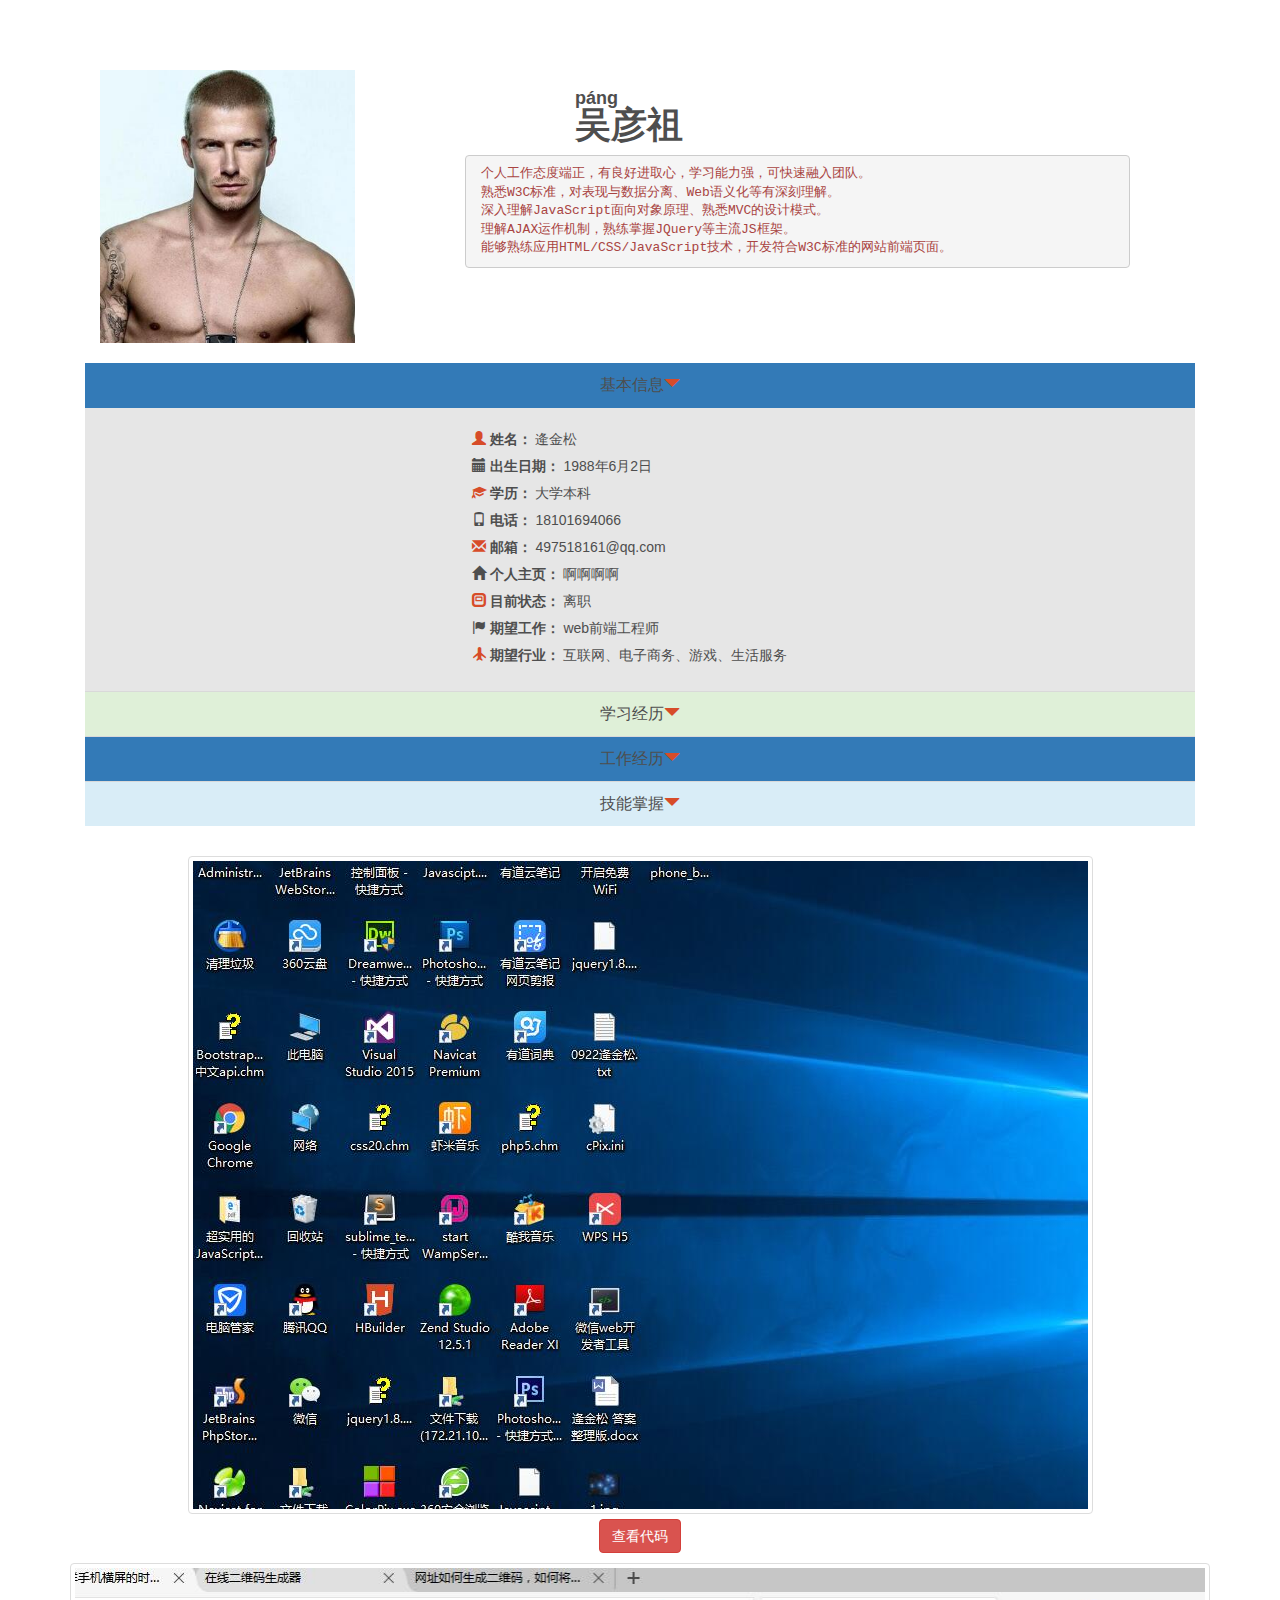
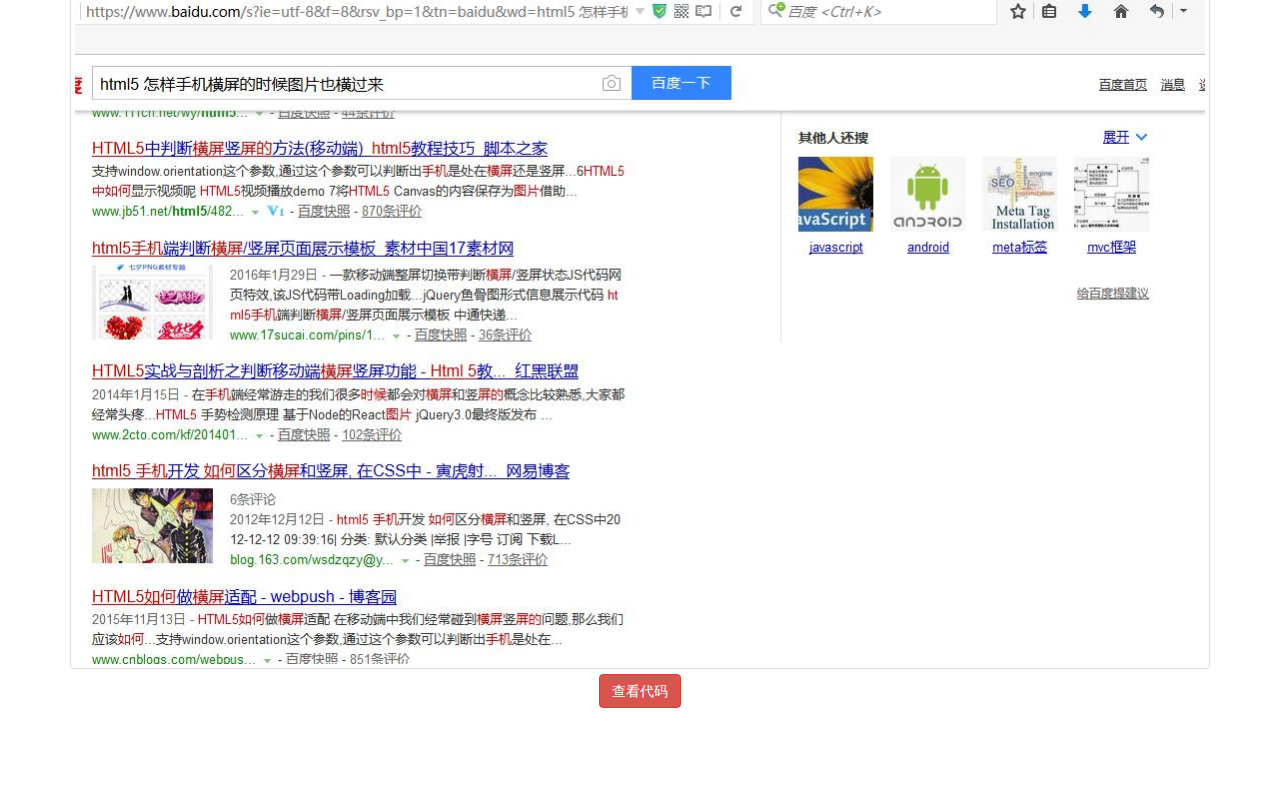
<file: index.html>
<!DOCTYPE html>
<html>
	<head>
		<meta charset="UTF-8">
		<meta name="viewport" content="width=device-width, initial-scale=1, maximum-scale=1, user-scalable=no">
		<meta http-equiv="X-UA-Compatible" content="IE=edge">
		<!--[if lt IE 9]>
        	<script src="js/html5shiv.js"></script>
        	<script src="js/respond.min.js"></script>
        <![endif]-->
        <link rel="stylesheet" type="text/css" href="css/bootstrap.css"/>
        <link rel="stylesheet" type="text/css" href="css/main.css"/>
        <link rel="stylesheet" type="text/css" href="css/landscape_Index.css" media="(orientation:landscape)"/>
        <link rel="stylesheet" type="text/css" href="css/portrait_Index.css" media="(orientation:portrait)"/>
		<title></title>
	</head>
	<body>
		<section class="container" >
			<section class="container">
				<img class="col-xs-12 col-sm-3 col-md-3 col-lg-3 img-responsive img-rounded" src="img/touxiang1.jpg" />
			<article>
				<h1 class="col-xs-12 col-sm-3 col-sm-offset-2"><ruby style="color: #4e4e4e;">吴彦祖<rt style="text-align: left;">páng</rt></ruby></h1>
				<pre class="col-xs-12 col-sm-7 col-sm-offset-1 text-danger">
个人工作态度端正，有良好进取心，学习能力强，可快速融入团队。
熟悉W3C标准，对表现与数据分离、Web语义化等有深刻理解。
深入理解JavaScript面向对象原理、熟悉MVC的设计模式。 
理解AJAX运作机制，熟练掌握JQuery等主流JS框架。 
能够熟练应用HTML/CSS/JavaScript技术，开发符合W3C标准的网站前端页面。</pre>
			</article>	
		</section>
		<!--介绍面板 -->
		<h1></h1>
			<div class="col-sm-12 wow fadeInDown">
                    <div class="accordion">
                        <div class="panel-group" id="accordion1">
                          	<div class="panel panel-primary"><!--基本信息-->
	                            <div class="panel-heading">
	                              <h3 class="panel-title accordion-toggle text-center" data-toggle="collapse" data-parent="#accordion1" href="#collapseOne1">
	                                <a>
	                                  	基本信息<span style="color: #D74C29;" class="glyphicon glyphicon-triangle-bottom"></span>
	                                </a>
	                              </h3>
	                            </div>
								<div id="collapseOne1" class="panel-collapse collapse in">
                              		<div class="panel-body">
                                  		<div class="media accordion-inner">
	                                        <div class="media-body">
	                                             <div class="resume row">
	                                                <ul style="list-style: none;" class="col-xs-12 col-sm-5 col-sm-offset-4">
	                                                    <li>
	                                                        <i style="color: #D74C29;" class="glyphicon glyphicon-user"></i>
	                                                        <label>姓名：</label>
	                                                        <span>逄金松</span>
	                                                    </li>
	                                                    <li>
	                                                        <i class="glyphicon glyphicon-calendar"></i>
	                                                        <label>出生日期：</label>
	                                                        <span>1988年6月2日</span>
	                                                    </li>
	                                                    <li>
	                                                        <i style="color: #D74C29;" class="glyphicon glyphicon-education"></i>
	                                                        <label>学历：</label>
	                                                        <span>大学本科</span>
	                                                    </li>
	                                                    <li>
	                                                        <i class="glyphicon glyphicon-phone"></i>
	                                                        <label>电话：</label>
	                                                        <span>18101694066</span>
	                                                    </li>
	                                                    <li>
	                                                        <i style="color: #D74C29;" class="glyphicon glyphicon-envelope"></i>
	                                                        <label>邮箱：</label>
	                                                        <span>497518161@qq.com</span>
	                                                    </li>
	                                                    <li>
	                                                        <i class="glyphicon glyphicon-home"></i>
	                                                        <label>个人主页：</label>
	                                                        <span>啊啊啊啊</span>
	                                                    </li>
	                                                    <li>
	                                                        <i style="color: #D74C29;" class="glyphicon glyphicon-modal-window"></i>
	                                                        <label>目前状态：</label>
	                                                        <span>离职</span>
	                                                    </li>
	                                                    <li>
	                                                        <i class="glyphicon glyphicon-flag"></i>
	                                                        <label>期望工作：</label>
	                                                        <span>web前端工程师</span>
	                                                    </li>
	                                                    <li>
	                                                        <i style="color: #D74C29;" class="glyphicon glyphicon-plane"></i>
	                                                        <label>期望行业：</label>
	                                                        <span>互联网、电子商务、游戏、生活服务</span>
	                                                    </li>
	                                                </ul>
	                                            </div>
	                                        </div>
                                  </div>
                              </div>
                            </div>
                    </div>

                          <div class="panel panel-success"><!--学习经历-->
                            <div class="panel-heading">
                              <h3 class="panel-title accordion-toggle text-center" data-toggle="collapse" data-parent="#accordion1" href="#collapseTwo1">
                                <a>
                                  	学习经历<span style="color: #D74C29;" class="glyphicon glyphicon-triangle-bottom"></span>
                                </a>
                              </h3>
                            </div>
                            <div id="collapseTwo1" class="panel-collapse collapse">
                              <div class="panel-body">
                              	<div class="exp row">
									<div class="exp-content col-xs-12 col-sm-4 col-sm-offset-1">
										<div class="exp-top">
											<strong>长春工业大学</strong>
											<i style="color: #D74C29;" class="glyphicon glyphicon-calendar"></i>
											<label>2007.9-2009.7</label>
										</div>
										<div class="exp-mid">
											<b class="glyphicon glyphicon-education"></b>
											<span>信息安全技术(全日制大专)</span>
											<ul>
												<li>（1）网站建设与网页制作</li>
												<li>（2）路由器交换机操作</li>
												<li>（3）网络通信服务协议</li>
												<li>（4）网络工程搭建与管理</li>
								
											</ul>
										</div>
									</div>
									<div class="exp-content col-sm-4 col-sm-offset-3">
										<div class="exp-top">
											<strong>长春工业大学</strong>
											<i style="color: #D74C29;" class="glyphicon glyphicon-calendar"></i>
											<label>2008.9-2010.10</label>
										</div>
										<div class="exp-mid">
											<b class="glyphicon glyphicon-education"></b>
											<span>工商企业管理(自考本科)</span>
											<ul>
												<li>（1）中小企业管理</li>
												<li>（2）人力资源管理</li>
												<li>（3）经济管理</li>
											</ul>
										</div>
									</div>

								</div>
                              </div>
                            </div>
                          </div>
                          
                          
						<div class="panel panel-primary"><!--工作经历-->
                            <div class="panel-heading ">
                              <h3 class="panel-title accordion-toggle text-center" data-toggle="collapse" data-parent="#accordion1" href="#collapseThree1">
                                <a>
                                  	工作经历<span style="color: #D74C29;" class="glyphicon glyphicon-triangle-bottom"></span>
                                </a>
                              </h3>
                            </div>
                            <div id="collapseThree1" class="panel-collapse collapse">
                              	<div class="panel-body row">
                                       		<div class="col-xs-12 col-sm-4">
                                                <div class="exp-top">
                                                    <strong>web前端工程师</strong>
                                                    <i style="color: #D74C29;" class="glyphicon glyphicon-calendar"></i>
                                                    <label>2014.5-2016.5</label>
                                                </div>
                                                <div class="exp-mid">
                                                    <b class="glyphicon glyphicon-map-marker"></b>
                                                    <span>上海乾生乾金融信息服务有限公司</span>
                                                    <p>工作职责：</p>
                                                    <ul>
                                                        <li>（1）协助web产品的开发</li>
                                                        <li>（2）负责研发需求的调研与收集</li>
                                                        <li>（3）负责公司与的OEM合作与独立开发研发任务的研讨</li>
                                                        <li>（4）负责公司开发过程监控与跟踪（硬件与软件）</li>
                                                        <li>（5）负责公司各部门各人员的开发协调</li>
                                                        <li>（6）负责对项目组成员及其它部门相关人员进行产品功能培训</li>

                                                    </ul>
                                                </div>
                                            </div>
                                            <div class="col-xs-12 col-sm-4">
                                                <div class="exp-top">
                                                    <strong>销售代表</strong>
                                                    <i style="color: #D74C29;"  class="glyphicon glyphicon-calendar"></i>
                                                    <label>2011.11-2014.1</label>
                                                </div>
                                                <div class="exp-mid">
                                                    <b class="glyphicon glyphicon-map-marker"></b>
                                                    <span>上海宝景星诚汽车服务有限公司</span>
                                                    <p >工作职责：</p>
                                                    <ul>
                                                        <li>（1）宝马汽车销售<br>
                                                           	售前方案编写；客户系统演示、讲解；客户技术问题答复交流等
                                                        </li>
                                                        <li>（2）精品装潢及增值产品销售
                                                        </li>
                                                    </ul>
                                                </div>
                                            </div>
                                            <div class="col-xs-12 col-sm-4">
                                                <div class="exp-top">
                                                    <strong>网站开发员</strong>
                                                    <i style="color: #D74C29;"  class="glyphicon glyphicon-calendar"></i>
                                                    <label>2010.11-2011.10</label>
                                                </div>
                                                <div class="exp-mid">
                                                    <b class="glyphicon glyphicon-map-marker"></b>
                                                    <span>长春金阳高科技有限公司</span>
                                                    <p >工作职责：</p>
                                                    <ul>
                                                        <li>网页开发<br>
                                                           	客户项目的静态页面及简单js脚本的开发
                                                        </li>
                                                    </ul>
                                                </div>
                                            </div>
                            		</div>
                        		</div>
                         </div>
                        <div class="panel panel-info"><!--技能掌握-->
                            <div class="panel-heading">
                              <h3 class="panel-title accordion-toggle text-center" data-toggle="collapse" data-parent="#accordion1" href="#collapseFour1">
                                <a>
                                  	技能掌握<span style="color: #D74C29;" class="glyphicon glyphicon-triangle-bottom"></span>
                                </a>
                              </h3>
                            </div>
                            <div id="collapseFour1" class="panel-collapse collapse">
                              <div class="panel-body">
									<div class="row">
										<div class="col-sm-12 ">
											<h2>我的技能掌握情况</h2>
										</div>
						                <div class="col-sm-6 wow fadeInDown">
						                		<div class="progress-wrap">
						                            <h3>HTML</h3>
						                            <div class="progress" style="background-color: white;">
						                              <div class="progress-bar color2" role="progressbar" aria-valuenow="20" aria-valuemin="0" aria-valuemax="100" style="width: 95%">
						                               <span class="bar-width">95%</span>
						                              </div>
						                            </div>
						                        </div>
						
						                        <div class="progress-wrap">
						                            <h3>CSS</h3>
						                            <div class="progress" style="background-color: white;">
						                              <div class="progress-bar color3" role="progressbar" aria-valuenow="60" aria-valuemin="0" aria-valuemax="100" style="width: 90%">
						                                <span class="bar-width">90%</span>
						                              </div>
						                            </div>
						                        </div>
						
						                        <div class="progress-wrap">
						                            <h3>JavaScript</h3>
						                            <div class="progress" style="background-color: white;">
						                              <div class="progress-bar color4" role="progressbar" aria-valuenow="80" aria-valuemin="0" aria-valuemax="100" style="width: 80%">
						                                <span class="bar-width">80%</span>
						                              </div>
						                            </div>
						                        </div>
						                        
						                        <div class="progress-wrap">
						                            <h3>Jquery</h3>
						                            <div class="progress" style="background-color: white;">
						                              <div class="progress-bar color1" role="progressbar" aria-valuenow="80" aria-valuemin="0" aria-valuemax="100" style="width: 80%">

						                                <span class="bar-width">80%</span>
						                              </div>
						                            </div>
						                        </div>
						                        
						                        <div class="progress-wrap">
						                            <h3>Git</h3>
						                            <div class="progress" style="background-color: white;">
						                              <div class="progress-bar color3" role="progressbar" aria-valuenow="80" aria-valuemin="0" aria-valuemax="100" style="width: 60%">
						                                <span class="bar-width">60%</span>
						                              </div>
						                            </div>
						                        </div>
						                	</div><!--/.col-sm-6-->
						                <div class="col-sm-6 wow fadeInDown">
						                    <div class="skill">
						                        <div class="progress-wrap" >
						                            <h3>BootStrap</h3>
						                            <div class="progress" style="background-color: white;">
						                              <div class="progress-bar  color1" role="progressbar" aria-valuenow="90" aria-valuemin="0" aria-valuemax="100" style="width: 90%" >
						                                <span class="bar-width">90%</span>
						                              </div>
						
						                            </div>
						                        </div>
						
						                        <div class="progress-wrap">
						                            <h3>PHP</h3>
						                            <div class="progress" style="background-color: white;">
						                              <div class="progress-bar color2" role="progressbar" aria-valuenow="20" aria-valuemin="0" aria-valuemax="100" style="width: 60%">
						                               <span class="bar-width">60%</span>
						                              </div>
						                            </div>
						                        </div>
						
						                        <div class="progress-wrap">
						                            <h3>Mysql</h3>
						                            <div class="progress" style="background-color: white;">
						                              <div class="progress-bar color3" role="progressbar" aria-valuenow="60" aria-valuemin="0" aria-valuemax="100" style="width: 70%">
						                                <span class="bar-width">70%</span>
						                              </div>
						                            </div>
						                        </div>
						
						                        <div class="progress-wrap">
						                            <h3>AngularJs</h3>
						                            <div class="progress" style="background-color: white;">
						                              <div class="progress-bar color4" role="progressbar" aria-valuenow="80" aria-valuemin="0" aria-valuemax="100" style="width: 60%">
						                                <span class="bar-width">60%</span>
						                              </div>
						                            </div>
						                        </div>
						                        <div class="progress-wrap" >
						                            <h3>NodeJs</h3>
						                            <div class="progress" style="background-color: white;">
						                              <div class="progress-bar color2" role="progressbar" aria-valuenow="60" aria-valuemin="0" aria-valuemax="100" style="width: 60%">
						                                <span class="bar-width" >60%</span>
						                              </div>
						                            </div>
						                        </div>
						                    </div>
						
						                </div><!--/.col-sm-6-->
						            </div>                              
                              	</div>
                            </div>
                          </div>
                    </div>
                </div>
			<!--<nav>
				<form action="" method="post" class="row" >					
					<a href="info.html" class="col-xs-12"><input type="button" value="个人信息" class="btn form-control"/></a>
					<a href="" class="col-xs-12"><input type="button" value="工作经历" class="btn form-control"/></a>
					<a href="" class="col-xs-12"><input type="button" value="项目介绍" class="btn form-control"/></a>
					<a href="" class="col-xs-12"><input type="button" value="个人介绍" class="btn form-control"/></a>
					<a href="" class="col-xs-6"><input type="button" value="个人信息" class="btn form-control"/></a>
					<a href="" class="col-xs-6"><input type="button" value="个人信息" class="btn form-control"/></a>
					<a href="" class="col-xs-12"><h3>Demo展示</h3></a>
				</form>
			</nav>-->
			<figure class="row">
				<a href="" class="col-xs-12"><img src="img/2.jpg" class="img-responsive center-block img-thumbnail"/></a>
				<p class="col-xs-12 text-center" ><input type="button" value="查看代码" class="btn btn-danger"/></p>
				<a href=""><img src="img/3.jpg" class="img-responsive center-block img-thumbnail"/></a>
				<p class="col-xs-12 text-center" ><input type="button" value="查看代码" class="btn btn-danger"/></p>
			</figure>
			
		</section>
		
		<script type="text/javascript" src="js/jquery-1.12.4.min.js"></script>
		<script type="text/javascript" src="js/bootstrap.min.js"></script>
	</body>
</html>
</file>
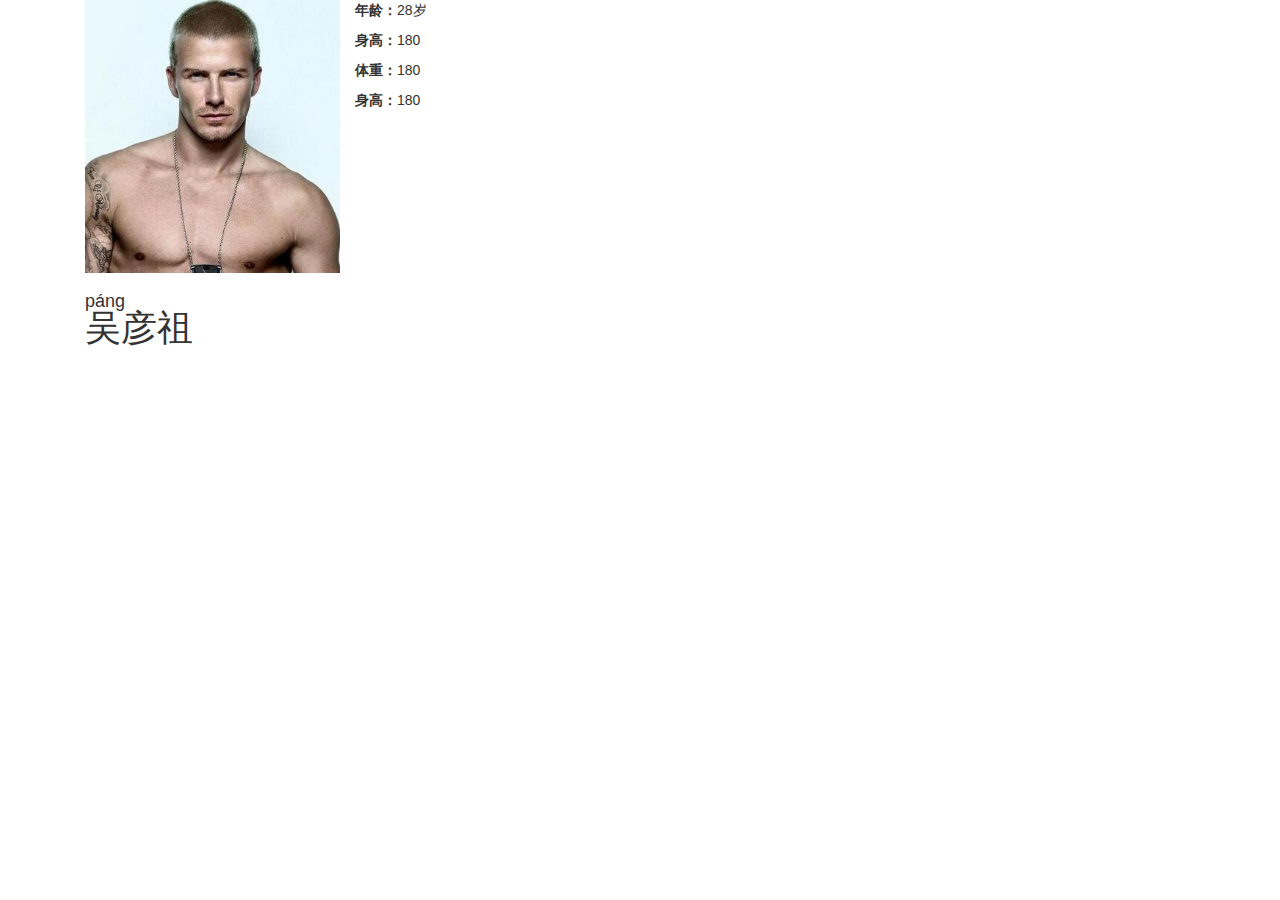
<file: info.html>
<!DOCTYPE html>
<html>
	<head>
		<meta charset="UTF-8">
		<meta name="viewport" content="width=device-width, initial-scale=1, maximum-scale=1, user-scalable=no">
		<meta http-equiv="X-UA-Compatible" content="IE=edge">
		<!--[if lt IE 9]>
        	<script src="js/html5shiv.js"></script>
        	<script src="js/respond.min.js"></script>
        <![endif]-->
        <link rel="stylesheet" type="text/css" href="css/bootstrap.css"/>
        <link rel="stylesheet" type="text/css" href="css/landscape_Info.css" media="(orientation:landscape)"/>
        <link rel="stylesheet" type="text/css" href="css/portrait_Info.css" media="(orientation:portrait)"/>
		<title></title>
	</head>
	<body>
		<section class="container">
				<img class="col-xs-12 col-sm-3 col-md-3 col-lg-3 img-responsive img-rounded" src="img/touxiang1.jpg" />
			<article>
				<h1 class="col-xs-12"><ruby>吴彦祖<rt style="text-align: left;">páng</rt></ruby></h1>
				<p><strong>年龄：</strong>28岁</p>
				<p><strong>身高：</strong>180</p>
				<p><strong>体重：</strong>180</p>
				<p><strong>身高：</strong>180</p>
			</article>	
		</section>
		
		<script type="text/javascript" src="js/jquery-1.12.4.min.js"></script>
		<script type="text/javascript" src="js/bootstrap.min.js"></script>
	</body>
</html>
</file>
<file: css/main.css>
/*************************
*******Typography******
**************************/

body {
  background: #fff;
  font-family: 'Open Sans', sans-serif;
  color:#4e4e4e;
  line-height: 22px;
}

h1,
h2,
h3,
h4,
h5,
h6 {
  font-weight: 600; 
  font-family: 'Open Sans', sans-serif;
  color:#4e4e4e;
}

h1{
  font-size: 36px;
  color:#fff;
}

h2{
  font-size: 20px;
}

h3{
  font-size: 16px;
  color: #787878;
  font-weight: 400;
  line-height: 24px;
}

h4{
  font-size: 16px;
}

a {
  color: #c52d2f;
  -webkit-transition: color 300ms, background-color 300ms;
  -moz-transition: color 300ms, background-color 300ms;
  -o-transition:  color 300ms, background-color 300ms;
  transition:  color 300ms, background-color 300ms;
}

a:hover, a:focus {
  color: #d43133;
}

hr {
  border-top: 1px solid #e5e5e5;
  border-bottom: 1px solid #fff;
}


.btn-primary {
  padding: 8px 20px;
  background: #c52d2f;
  color: #fff;
  border-radius: 4px;
  border:none;
  margin-top: 10px;
}


.btn-primary:hover, 
.btn-primary:focus{
  background: #c52d2f;
  outline: none;
  box-shadow: none;
} 

.btn-transparent {
  border: 3px solid #fff;
  background: transparent;
  color: #fff;
}

.btn-transparent:hover {
  border-color: rgba(255, 255, 255, 0.5);
}

a:hover,
a:focus {
  color: #111;
  text-decoration: none;
  outline: none;
}

.dropdown-menu {
  margin-top: -1px;
  min-width: 180px;
}

.center h2{
  font-size: 36px;
  margin-top: 0;
  margin-bottom: 20px;
}

.media>.pull-left{
  margin-right: 20px;
}

.media>.pull-right{
  margin-left: 20px;
}

body > section {
  padding: 70px 0;
}

.center {
  text-align: center;
  padding-bottom: 55px;
}

.scaleIn {
  -webkit-animation-name: scaleIn;
  animation-name: scaleIn;
}

.lead{
  font-size: 16px;
  line-height: 24px;
  font-weight: 400;
}

.transparent-bg {
  background-color: transparent !important;
  margin-bottom: 0;
}

@-webkit-keyframes scaleIn {
  0% {
    opacity: 0;
    -webkit-transform: scale(0);
    transform: scale(0);
  }

  100% {
    opacity: 1;
    -webkit-transform: scale(1);
    transform: scale(1);
  }
}

@keyframes scaleIn {
  0% {
    opacity: 0;
    -webkit-transform: scale(0);
    -ms-transform: scale(0);
    transform: scale(0);
  }

  100% {
    opacity: 1;
    -webkit-transform: scale(1);
    -ms-transform: scale(1);
    transform: scale(1);
  }
}


/*************************
*******Header******
**************************/

#header .search{
  display: inline-block;
}

.navbar>.container .navbar-brand{
  margin-left: 0;
}

.top-bar {
  padding: 10px 0;
  background: #191919;
  border-bottom: 1px solid #222;
  line-height: 28px;
}

.top-number{
  color: #fff;
}

.top-number p{
  margin: 0
}

.social{
  text-align: right;
}

.social-share{
 display: inline-block;
 list-style: none;
 padding: 0;
 margin: 0;
}

ul.social-share li {
  display: inline-block;
}

ul.social-share li a {
  display: inline-block;
  color: #fff;
  background: #404040;
  width: 25px;
  height: 25px;
  line-height: 25px;
  text-align: center;
  border-radius: 2px;
}

ul.social-share li a:hover {
  background: #c52d2f;
  color: #fff;
}

.search i {
  color: #fff;
}

input.search-form{
  background: transparent;
  border: 0 none;
  width: 60px;
  padding: 0 10px;
  color: #FFF;
  -webkit-transition: all 400ms;
  -moz-transition: all 400ms;
  -ms-transition: all 400ms;
  -o-transition: all 400ms;
  transition: all 400ms;
}

input.search-form::-webkit-input-placeholder{
  color: transparent;
}

input.search-form:hover::-webkit-input-placeholder {
  color: #fff;
}

input.search-form:hover {
  width: 180px;
}

.navbar-brand {
  padding: 0;
  margin:0;
}

.navbar {
  border-radius: 0;
  margin-bottom: 0;
  background: #151515;
  padding: 15px 0;
  padding-bottom: 0;
}

 .navbar-nav{
  margin-top: 12px;
 }

.navbar-nav>li{
  margin-left: 35px;
  padding-bottom: 28px;
}

.navbar-inverse .navbar-nav > li > a {
  padding: 5px 12px;
  margin: 0;
  border-radius: 3px;
  color: #fff;
  line-height: 24px;
  display: inline-block;
}

.navbar-inverse .navbar-nav > li > a:hover{
	background-color: #c52d2f;
  color: #fff;
}

.navbar-inverse {
  border: none;
}

.navbar-inverse .navbar-brand {
  font-size: 36px;
  line-height: 50px;
  color: #fff;
}

.navbar-inverse .navbar-nav > .active > a,
.navbar-inverse .navbar-nav > .active > a:hover,
.navbar-inverse .navbar-nav > .active > a:focus,
.navbar-inverse .navbar-nav > .open > a,
.navbar-inverse .navbar-nav > .open > a:hover,
.navbar-inverse .navbar-nav > .open > a:focus {
  background-color: #c52d2f;
  color: #fff;
}

.navbar-inverse .navbar-nav .dropdown-menu {
  background-color: rgba(0,0,0,.85);
  -webkit-box-shadow: 0 3px 8px rgba(0, 0, 0, 0.125);
  -moz-box-shadow: 0 3px 8px rgba(0, 0, 0, 0.125);
  box-shadow: 0 3px 8px rgba(0, 0, 0, 0.125);
  border: 0;
  padding: 0;
  margin-top: 0;
  border-top: 0;
  border-radius: 0;
  left: 0;
}

.navbar-inverse .navbar-nav .dropdown-menu:before{
  position: absolute;
  top:0;
}

.navbar-inverse .navbar-nav .dropdown-menu > li > a {
  padding: 8px 15px;
  color: #fff;
}

.navbar-inverse .navbar-nav .dropdown-menu > li:hover > a,
.navbar-inverse .navbar-nav .dropdown-menu > li:focus > a,
.navbar-inverse .navbar-nav .dropdown-menu > li.active > a {
  background-color: #c52d2f;
  color: #fff;
}

.navbar-inverse .navbar-nav .dropdown-menu > li:last-child > a {
  border-radius: 0 0 3px 3px;
}

.navbar-inverse .navbar-nav .dropdown-menu > li.divider {
  background-color: transparent;
}

.navbar-inverse .navbar-collapse,
.navbar-inverse .navbar-form {
  border-top: 0;
  padding-bottom: 0;
}


/*************************
*******Home Page******
**************************/


#main-slider {
  position: relative;
}

.no-margin {
  margin: 0;
  padding: 0;
}

#main-slider .carousel .carousel-content {
  margin-top: 150px;
}

#main-slider .carousel .slide-margin{
  margin-top: 140px;
}

#main-slider .carousel h2 {
  color: #fff;
}

#main-slider .carousel .btn-slide {
  padding: 8px 20px;
  background: #c52d2f;
  color: #fff;
  border-radius: 4px;
  margin-top: 25px;
  display: inline-block;
}

#main-slider .carousel .slider-img{
  text-align: right;
  position: absolute;
}


#main-slider .carousel .item {
  background-position: 50%;
  background-repeat: no-repeat;
  background-size: cover;
  left: 0 !important;
  opacity: 0;
  top: 0;
  position: absolute;
  width: 100%;
  display: block !important;
  height: 730px;
  -webkit-transition: opacity ease-in-out 500ms;
  -moz-transition: opacity ease-in-out 500ms;
  -o-transition: opacity ease-in-out 500ms;
  transition: opacity ease-in-out 500ms;
}

#main-slider .carousel .item:first-child {
  top: auto;
  position: relative;
}

#main-slider .carousel .item.active {
  opacity: 1;
  -webkit-transition: opacity ease-in-out 500ms;
  -moz-transition: opacity ease-in-out 500ms;
  -o-transition: opacity ease-in-out 500ms;
  transition: opacity ease-in-out 500ms;
  z-index: 1;
}

#main-slider .prev,
#main-slider .next {
  position: absolute;
  top: 50%;
  background-color: #c52d2f;
  color: #fff;
  display: inline-block;
  margin-top: -25px;
  height: 40px;
  line-height: 40px;
  width: 40px;
  line-height: 40px;
  text-align: center;
  border-radius: 4px;
  z-index: 5;
}

#main-slider .prev:hover,
#main-slider .next:hover {
  background-color: #000;
}

#main-slider .prev {
  left: 10px;
}

#main-slider .next {
  right: 10px;
}

#main-slider .carousel-indicators li {
  width: 20px;
  height: 20px;
  background-color: #fff;
  margin: 0 15px 0 0;
  position: relative;
}

#main-slider .carousel-indicators li:after {
  position: absolute;
  content: "";
  width: 24px;
  height: 24px;
  border-radius: 100%;
  background: rgba(0, 0, 0, 0);
  border: 1px solid #FFF;
  left: -3px;
  top: -3px;
}

#main-slider .carousel-indicators .active{
  width: 20px;
  height: 20px;
  background-color: #c52d2f;
   margin: 0 15px 0 0;
   border: 1px solid #c52d2f;
   position: relative;
}

#main-slider .carousel-indicators .active:after {
  position: absolute;
  content: "";
  width: 24px;
  height: 24px;
  border-radius: 100%;
  background: #c52d2f;
  border: 1px solid #c52d2f;
  left: -3px;
  top: -3px;
}

#main-slider .active .animation.animated-item-1 {
  -webkit-animation: fadeInUp 300ms linear 300ms both;
  -moz-animation: fadeInUp 300ms linear 300ms both;
  -o-animation: fadeInUp 300ms linear 300ms both;
  -ms-animation: fadeInUp 300ms linear 300ms both;
  animation: fadeInUp 300ms linear 300ms both;
}

#main-slider .active .animation.animated-item-2 {
  -webkit-animation: fadeInUp 300ms linear 600ms both;
  -moz-animation: fadeInUp 300ms linear 600ms both;
  -o-animation: fadeInUp 300ms linear 600ms both;
  -ms-animation: fadeInUp 300ms linear 600ms both;
  animation: fadeInUp 300ms linear 600ms both;
}

#main-slider .active .animation.animated-item-3 {
  -webkit-animation: fadeInUp 300ms linear 900ms both;
  -moz-animation: fadeInUp 300ms linear 900ms both;
  -o-animation: fadeInUp 300ms linear 900ms both;
  -ms-animation: fadeInUp 300ms linear 900ms both;
  animation: fadeInUp 300ms linear 900ms both;
}

#main-slider .active .animation.animated-item-4 {
  -webkit-animation: fadeInUp 300ms linear 1200ms both;
  -moz-animation: fadeInUp 300ms linear 1200ms both;
  -o-animation: fadeInUp 300ms linear 1200ms both;
  -ms-animation: fadeInUp 300ms linear 1200ms both;
  animation: fadeInUp 300ms linear 1200ms both;
}

#feature {
  background: #f2f2f2;
  padding-bottom: 40px;
}

.features{
  padding: 0;
}

.feature-wrap {
  margin-bottom: 35px;
  overflow: hidden;
}

.feature-wrap h2{
  margin-top: 10px;
}

.feature-wrap .pull-left {
  margin-right: 25px;
}

.feature-wrap i{
  font-size: 48px;
  height: 110px;
  width: 110px;
  margin: 3px;
  border-radius: 100%;
  line-height: 110px;
  text-align:center;
  background: #ffffff;
  color: #c52d2f;
  border: 3px solid #ffffff;
  box-shadow: inset 0 0 0 5px #f2f2f2;
  -webkit-box-shadow: inset 0 0 0 5px #f2f2f2;
  -webkit-transition: 500ms;
  -moz-transition: 500ms;
  -o-transition: 500ms;
  transition: 500ms;
  float: left;
  margin-right: 25px;
}

.feature-wrap i:hover {
  background: #c52d2f;
  color: #fff;
  box-shadow: inset 0 0 0 5px #c52d2f;
  -webkit-box-shadow: inset 0 0 0 5px #c52d2f;
  border: 3px solid #c52d2f;
}

#recent-works .col-xs-12.col-sm-4.col-md-3{
  padding: 0;
}

#recent-works{
    padding-bottom: 70px;
}

.recent-work-wrap {
  position: relative;
}

.recent-work-wrap img{
  width: 100%;
}

.recent-work-wrap .recent-work-inner{
  top: 0;
  background: transparent;
  opacity: .8;
  width: 100%;
  border-radius: 0;
  margin-bottom: 0;
}

.recent-work-wrap .recent-work-inner h3{
  margin: 10px 0;
}

.recent-work-wrap .recent-work-inner h3 a{
  font-size: 24px;
  color: #fff;
}

.recent-work-wrap .overlay {
  position: absolute;
  top: 0;
  left: 0;
  width: 100%;
  height: 100%;
  opacity: 0;
  border-radius: 0;
  background: #c52d2f;
  color: #fff;
  vertical-align: middle;
  -webkit-transition: opacity 500ms;
  -moz-transition: opacity 500ms;
  -o-transition: opacity 500ms;
  transition: opacity 500ms;  
  padding: 30px;
}

.recent-work-wrap .overlay .preview {
  bottom: 0;
  display: inline-block;
  height: 35px;
  line-height: 35px;
  border-radius: 0;
  background: transparent;
  text-align: center;
  color: #fff;
}

.recent-work-wrap:hover .overlay {
  opacity: 1;
}

#services {
  background: #000 url(../images/services/bg_services.png);
  background-size: cover;
}

#services .lead,
#services h2{
  color: #fff;
}

.services-wrap {
  padding: 40px 30px;
  background: #fff;
  border-radius: 4px;
  margin: 0 0 40px;
}

.services-wrap h3 {
  font-size: 20px;
  margin: 10px 0;
}

.services-wrap .pull-left {
  margin-right: 20px;
}

#middle {
  background: #f2f2f2;
}

.skill h2{
  margin-bottom: 25px;
}

.progress-wrap{
  position: relative;
}

.progress .color1,
.progress .color1 .bar-width{
  background: #2d7da4;
}

.progress .color2,
.progress .color2 .bar-width{
  background: #6aa42f;
}

.progress .color3,
.progress .color3 .bar-width{
  background: #ffcc33;
}

.progress .color4,
.progress .color4 .bar-width{
  background: #db3615;
}

.progress, 
.progress-bar {
  height: 15px;
  line-height: 15px;
  background: #e6e6e6;
  -webkit-box-shadow: none;
  -moz-box-shadow: none;
  box-shadow: none;
  border-radius: 0;
  overflow: visible;
  text-align: right;
}

.progress{
  position: relative;
}

.progress .bar-width{
  position: absolute;
  width: 40px;
  height: 20px;
  line-height: 20px;
  text-align: center;
  font-size: 12px;
  font-weight: 700;
  top: -30px;
  border-radius: 2px;
  margin-left: -30px;
}

.progress span{
  position: relative;
}

.progress span:before{
  content: " ";
  position: absolute;
  width: auto;
  height: auto;
  border-width: 8px 5px;
  border-style: solid;
  bottom: -15px;
  right: 8px;
}

.progress .color1 span:before{
  border-color: #2d7da4 transparent transparent transparent;
}

.progress .color2 span:before{
  border-color: #6aa42f transparent transparent transparent;
}

.progress .color3 span:before{
  border-color: #ffcc33 transparent transparent transparent;
}

.progress .color4 span:before{
  border-color: #db3615 transparent transparent transparent;
}

.accordion h2{
  margin-bottom: 25px;
}

.panel-default{
  border-color: transparent;
}

.panel-default>.panel-heading,
.panel{
  background-color: #e6e6e6; 
  border:0 none;
  box-shadow:none;
}

.panel-default>.panel-heading+.panel-collapse .panel-body{
  background: #fff;
  color: #858586;
}

.panel-body{
  padding: 20px 20px 10px;
}

.panel-group .panel+.panel{
  margin-top: 0;
  border-top: 1px solid #d9d9d9;
}

.panel-group .panel{
  border-radius: 0;
}

.panel-heading{
  border-radius: 0;
}

.panel-title>a{
  color: #4e4e4e;
}

.accordion-inner img{
  border-radius: 4px;
}

.accordion-inner h4{
  margin-top: 0;
}

.panel-heading.active{
  background: #1f1f20;
}

.panel-heading.active .panel-title>a{
  color:#fff;
}

a.accordion-toggle  i{
  width: 45px;
  line-height: 44px;
  font-size: 20px;
  margin-top: -10px;
  text-align: center;
  margin-right: -15px;
  background: #c9c9c9;
}

.panel-heading.active a.accordion-toggle i{
  background: #c52d2f;
  color: #fff;
}

.panel-heading.active a.accordion-toggle.collapsed i{
  background: #c52d2f;
  color: #fff;
}

.nav-tabs>li{
  margin-bottom: 0px;
  border-bottom: 1px solid #e6e6e6;
}

.nav-tabs{
  border-bottom: transparent;
  border-right: 1px solid #e6e6e6;
}

.nav-tabs>li>a {
  background: #f5f5f5;
  color: #666;
  border-radius: 0;
  border: 0 none;
  line-height: 24px;
  margin-right:0;
  padding: 13px 15px;
}

.nav-tabs li:last-child{
  border-bottom: 0 none;
} 

.nav-stacked>li+li{
  margin-top: 0;
}

.nav-tabs>li>a:hover{
  background: #1f1f20;
  color:#fff;
}

.nav-tabs>li.active>a, 
.nav-tabs>li.active>a:hover, 
.nav-tabs>li.active>a:focus {
  border: 0;
  color:#fff;
  background: #1f1f20;
  position: relative;
}

.nav-tabs>li.active>a:after {
  position: absolute;
  content:  "";
  width: auto;
  height: auto;
  border-style:solid;
  border-color: transparent transparent transparent #1f1f20;
  border-width: 25px 22px;
  right: -44px;
  top:0;
}

.tab-wrap{
  border:1px solid #e6e6e6;
  margin-bottom: 20px;
}

.tab-content{
  padding: 20px;
}

.tab-content h2{
  margin-top: 0;
}

.tab-content img{
  border-radius: 4px;
}

.testimonial h2{
  margin-top: 0;
}

.testimonial-inner {
  color:#858586;
  font-size: 14px;
}

.testimonial-inner .pull-left{
  border-right: 1px solid #e7e7e7;
  padding-right: 15px;
  position: relative;
}

.testimonial-inner .pull-left:after{
  content: "";
  position: absolute;
  width: 9px;
  height: 9px;
  top: 50%;
  margin-top: -5px;
  background: #FFF;
  -webkit-transform: rotate(45deg);
  border: 1px solid #e7e7e7;
  right: -5px;
  border-left: 0 none;
  border-bottom: 0 none;
}

#partner {
  background: url(../images/partners/partner_bg.png) 50% 50% no-repeat;
  background-size: cover;
}

#partner {
  color: #fff;
  text-align: center;
}

#partner h2, 
#partner h3 {
  color: #fff;
}

.partners ul {
  list-style: none;
  margin: 0;
  padding: 0;
}

.partners ul li{
  display: inline-block;
  float: left;
  width: 20%;
}

#conatcat-info{
  background: #fff url(../images/contact.png) no-repeat 90% 0;
  padding: 30px 0;
}

.contact-info i{
  width: 60px;
  height: 60px;
  font-size: 40px;
  line-height: 60px;
  color: #fff;
  background: #000;
  text-align: center;
  border-radius: 10px;
}

.contact-info h2{
  margin-top: 0;
  color: #000;
}

.contact-info{
  color:#000;
}

/*************************
********* About Us Page CSS ******
**************************/

.about-us {
  margin-top: 110px;
  margin-bottom: -110px;
}

.about-us h2, 
.skill_text h2 {
  color:#4e4e4e;
  font-size: 30px;
  font-weight: 600;
}

.about-us p {
  color:#4e4e4e;
}

#carousel-slider {
  position: relative;
}

#carousel-slider .carousel-indicators {
  bottom: -25px;
}

#carousel-slider .carousel-indicators li {
  border: 1px solid #ffbd20;
}

#carousel-slider a i {
  border: 1px solid #777;
  border-radius:50%;
  font-size: 28px;
  height: 50px;
  padding: 8px;
  position: absolute;
  top: 50%;
  width: 50px;
  color:#777;
}

#carousel-slider a i:hover {
  background:#bfbfbf;
  color:#fff;
  border: 1px solid #bfbfbf;
}

#carousel-slider 
.carousel-control {
  width:inherit;
}

#carousel-slider .carousel-control.left i {
  left:-25px
}

#carousel-slider .carousel-control.right i {
  right: -25px;
}

#carousel-slider
.carousel-control.left, 
#carousel-slider
.carousel-control.right {
  background: none;
}

.skill_text {
  display: block;
  margin-bottom: 60px;
  margin-top: 25px;
  overflow: hidden;
}

.sinlge-skill {
  background:#f2f2f2;
  border-radius: 100%;
  color: #FFFFFF;
  font-size: 22px;
  font-weight: bold;
  height: 200px;
  position: relative;
  width: 200px;
  text-transform: uppercase;
  overflow: hidden;
  margin: 30px 0;

}

.sinlge-skill p em {
  color: #FFFFFF;
  font-size: 38px;
}

.sinlge-skill p {
  line-height: 1;
}

.joomla-skill, 
.html-skill, 
.css-skill, 
.wp-skill {
  position: absolute;
  height: 100%;
  bottom: 0;
  width:100%;
  border-radius: 100%;
  padding: 70px 0;
  text-align: center;
}


.joomla-skill {
  background: rgb(242,242,242); /* Old browsers */
  background: -moz-linear-gradient(top, rgba(242,242,242,1) 0%, rgba(242,242,242,1) 28%, rgba(45,125,164,1) 28%); /* FF3.6+ */
  background: -webkit-gradient(linear, left top, left bottom, color-stop(0%,rgba(242,242,242,1)), color-stop(28%,rgba(242,242,242,1)), color-stop(28%,rgba(45,125,164,1))); /* Chrome,Safari4+ */
  background: -webkit-linear-gradient(top, rgba(242,242,242,1) 0%,rgba(242,242,242,1) 28%,rgba(45,125,164,1) 28%); /* Chrome10+,Safari5.1+ */
  background: -o-linear-gradient(top, rgba(242,242,242,1) 0%,rgba(242,242,242,1) 28%,rgba(45,125,164,1) 28%); /* Opera 11.10+ */
  background: -ms-linear-gradient(top, rgba(242,242,242,1) 0%,rgba(242,242,242,1) 28%,rgba(45,125,164,1) 28%); /* IE10+ */
  background: linear-gradient(to bottom, rgba(242,242,242,1) 0%,rgba(242,242,242,1) 28%,rgba(45,125,164,1) 28%); /* W3C */
  filter: progid:DXImageTransform.Microsoft.gradient( startColorstr='#f2f2f2', endColorstr='#2d7da4',GradientType=0 ); /* IE6-9 */    
}

.html-skill {
  background: rgb(242,242,242); /* Old browsers */
  background: -moz-linear-gradient(top, rgba(242,242,242,1) 0%, rgba(242,242,242,1) 9%, rgba(106,164,47,1) 9%); /* FF3.6+ */
  background: -webkit-gradient(linear, left top, left bottom, color-stop(0%,rgba(242,242,242,1)), color-stop(9%,rgba(242,242,242,1)), color-stop(9%,rgba(106,164,47,1))); /* Chrome,Safari4+ */
  background: -webkit-linear-gradient(top, rgba(242,242,242,1) 0%,rgba(242,242,242,1) 9%,rgba(106,164,47,1) 9%); /* Chrome10+,Safari5.1+ */
  background: -o-linear-gradient(top, rgba(242,242,242,1) 0%,rgba(242,242,242,1) 9%,rgba(106,164,47,1) 9%); /* Opera 11.10+ */
  background: -ms-linear-gradient(top, rgba(242,242,242,1) 0%,rgba(242,242,242,1) 9%,rgba(106,164,47,1) 9%); /* IE10+ */
  background: linear-gradient(to bottom, rgba(242,242,242,1) 0%,rgba(242,242,242,1) 9%,rgba(106,164,47,1) 9%); /* W3C */
  filter: progid:DXImageTransform.Microsoft.gradient( startColorstr='#f2f2f2', endColorstr='#6aa42f',GradientType=0 ); /* IE6-9 */
}

.css-skill {
  background: rgb(242,242,242); /* Old browsers */
  background: -moz-linear-gradient(top, rgba(242,242,242,1) 0%, rgba(242,242,242,1) 32%, rgba(255,189,32,1) 32%); /* FF3.6+ */
  background: -webkit-gradient(linear, left top, left bottom, color-stop(0%,rgba(242,242,242,1)), color-stop(32%,rgba(242,242,242,1)), color-stop(32%,rgba(255,189,32,1))); /* Chrome,Safari4+ */
  background: -webkit-linear-gradient(top, rgba(242,242,242,1) 0%,rgba(242,242,242,1) 32%,rgba(255,189,32,1) 32%); /* Chrome10+,Safari5.1+ */
  background: -o-linear-gradient(top, rgba(242,242,242,1) 0%,rgba(242,242,242,1) 32%,rgba(255,189,32,1) 32%); /* Opera 11.10+ */
  background: -ms-linear-gradient(top, rgba(242,242,242,1) 0%,rgba(242,242,242,1) 32%,rgba(255,189,32,1) 32%); /* IE10+ */
  background: linear-gradient(to bottom, rgba(242,242,242,1) 0%,rgba(242,242,242,1) 32%,rgba(255,189,32,1) 32%); /* W3C */
  filter: progid:DXImageTransform.Microsoft.gradient( startColorstr='#f2f2f2', endColorstr='#ffbd20',GradientType=0 ); /* IE6-9 */
}

.wp-skill {
  background: rgb(242,242,242); /* Old browsers */
  background: -moz-linear-gradient(top, rgba(242,242,242,1) 0%, rgba(242,242,242,1) 19%, rgba(219,54,21,1) 19%); /* FF3.6+ */
  background: -webkit-gradient(linear, left top, left bottom, color-stop(0%,rgba(242,242,242,1)), color-stop(19%,rgba(242,242,242,1)), color-stop(19%,rgba(219,54,21,1))); /* Chrome,Safari4+ */
  background: -webkit-linear-gradient(top, rgba(242,242,242,1) 0%,rgba(242,242,242,1) 19%,rgba(219,54,21,1) 19%); /* Chrome10+,Safari5.1+ */
  background: -o-linear-gradient(top, rgba(242,242,242,1) 0%,rgba(242,242,242,1) 19%,rgba(219,54,21,1) 19%); /* Opera 11.10+ */
  background: -ms-linear-gradient(top, rgba(242,242,242,1) 0%,rgba(242,242,242,1) 19%,rgba(219,54,21,1) 19%); /* IE10+ */
  background: linear-gradient(to bottom, rgba(242,242,242,1) 0%,rgba(242,242,242,1) 19%,rgba(219,54,21,1) 19%); /* W3C */
  filter: progid:DXImageTransform.Microsoft.gradient( startColorstr='#f2f2f2', endColorstr='#db3615',GradientType=0 ); /* IE6-9 */
}

.skill-wrap {
  display: block;
  overflow: hidden;
  margin: 60px 0;
}

.team h4 {
  margin-top: 0;
  text-transform: uppercase;
}

.team h5 {
  font-weight: 300;
}

.single-profile-top, 
.single-profile-bottom {
  font-weight: 400;
  line-height: 24px;
}

.single-profile-top, 
.single-profile-bottom  {
  border: 1px solid #ddd;
  padding: 15px;
  position: relative;
}

.media_image {
  margin-bottom: 10px;
}

.team .btn {
  background:transparent;
  font-size: 12px;
  font-weight: 300;
  margin-bottom: 3px;
  padding: 1px 5px;
  text-transform: uppercase;
  border:1px solid#ddd;
  margin-right: 3px;
}


ul.social_icons,
ul.tag {
  list-style: none;
  padding: 0;
  margin: 10px 0;
  display: block;
}

ul.social_icons li,
ul.tag li {
  display: inline-block;
  margin-right: 5px;
}

ul.social_icons li  a i{
  border-radius: 50%;
  color: #FFFFFF;
  height: 25px;
  line-height: 25px;
  font-size: 12px;
  padding: 0;
  text-align: center;
  width: 25px;
  opacity:.8;
}


.team .social_icons .fa-facebook:hover, 
.team .social_icons .fa-twitter:hover, 
.team .social_icons .fa-google-plus:hover {
  transform: rotate(360deg);
  -ms-transform:rotate(360deg);
  -webkit-transform:rotate(360deg); 
  transition-duration:2s;
  transition-property: all;
  transition-timing-function: ease;
  opacity:1;
  transition: all 0.9s ease 0s;
  -moz-transition: all 0.9s ease 0s;
  -webkit-transition: all 0.9s ease 0s;
  -o-transition: all 0.9s ease 0s;
}

.team .social_icons .fa-facebook {
  background: #0182c4;
}

.team .social_icons .fa-twitter {
  background: #20B8FF
}

.team .social_icons .fa-google-plus {
  background: #D34836
}


.team-bar .first-one-arrow {
  float: left;
  margin-right: 30px;
  width: 2%;
}

.team-bar .first-arrow {
  float: left;
  margin-left: 5px;
  margin-right: 35px;
  width: 22%;
}

.team-bar .second-arrow {
  float: left;
  margin-left: 5px;
  width: 21%;
}

.team-bar .third-arrow {
  float: left;
  margin-left: 40px;
  margin-right: 12px;
  width: 22%;
}

.team-bar .fourth-arrow {
  float: left;
  margin-left: 25px;
  width: 20%;
}

.team-bar .first-one-arrow hr {
  border-bottom: 1px solid #2D7DA4;
  border-top: 1px solid #2D7DA4;
 }

.team-bar .first-arrow hr {
  border-bottom: 1px solid #2D7DA4;
  border-top: 1px solid #2D7DA4;
 }

.team-bar .second-arrow hr {
  border-bottom: 1px solid #6aa42f;
  border-top: 1px solid #6aa42f;
}

.team-bar .third-arrow hr {
  border-bottom: 1px solid #FFBD20;
  border-top: 1px solid #FFBD20;

}

.team-bar .fourth-arrow hr {
  border-bottom: 1px solid #db3615;
  border-top: 1px solid #db3615;
}

.team-bar {
  margin-bottom: 15px;
  margin-top: 30px;
  position: relative;
}

.team-bar i {
  border-radius: 50%;
  color: #FFFFFF;
  display: block;
  height: 24px;
  line-height: 24px;
  margin-top: -32px;
  overflow: hidden;
  padding: 0;
  text-align: center;
  width: 24px;
  position: absolute;
}

.team-bar .first-arrow .fa-angle-up {
  background:#2D7DA4;
  margin-left:-33px
 }

.team-bar .second-arrow .fa-angle-down {
  background:#6AA42F;
  margin-left: -33px;
}

.team-bar .third-arrow .fa-angle-up {
  background:#FFBD20;
  margin-left: -32px;
}

.team-bar .fourth-arrow .fa-angle-down {
  background:#db3615;
  margin-left: -32px;
}

.team .single-profile-top:before, 
.team .single-profile-top:after {
  content: "";
  position: absolute;
  width: 0;
  height: 0;
  border-style: solid;
}

.team .single-profile-top:before {
  left:26px;
  bottom: -20px;
  border-width: 10px;
  border-color:#fff transparent transparent transparent;
  z-index: 1;
}


.team .single-profile-top:after {
  left: 25px;
  bottom: -22px;
  border-style: solid;
  border-width: 11px;
  border-color:#ddd transparent transparent transparent;
  z-index: 0;
}

.team .single-profile-bottom:before,
.team .single-profile-bottom:after {
  position: absolute;
  content:"";
  width: 0;
  height: 0;
  border-style: solid;
}

.team .single-profile-bottom:before {
  left:30px;
  top: -20px;
  border-width: 10px;
  border-color: transparent transparent #fff transparent;
  z-index: 1;
}

.team .single-profile-bottom:after {
  left: 29px;
  top: -22px;
  border-style: solid;
  border-width: 11px;
  border-color: transparent transparent #DDD transparent;
  z-index: 0;
}

/***********************
****Service page css****
***********************/

.services {
  padding: 0;
}

.get-started {
  background: none repeat scroll 0 0 #F3F3F3;
  border-radius: 3px;
  padding-bottom: 30px;
  position: relative;
  margin-bottom: 18px;
  margin-top: 60px;
}

.get-started h2 {
  padding-top: 30px;
  margin-bottom: 20px;
}

.request {
  bottom: -15px;
  left: 50%;
  position: absolute;
  margin-left: -110px;
}

.request h4 {
  position: absolute;
  width: 220px;
  position:relative;
}

.request h4 a{
  background:#c52d2f;
  color: #fff;
  font-size: 14px;
  font-weight: normal;
  border-radius: 3px;
  padding: 5px 15px;
}

.request h4:after {
  border-color: #c52d2f transparent transparent;
  border-style: solid;
  border-width: 12px;
  bottom: -18px;
  content: "";
  height: 0;
  position: absolute;
  right: 13px;
  z-index: -99999;
}

.request h4:before {
  border-color: #c52d2f transparent transparent;
  border-style: solid;
  border-width: 12px;
  bottom: -18px;
  content: "";
  height: 0;
  left: 13px;
  position: absolute;
  z-index: -99999;
}

.clients-area {
  padding: 60px;
}

.clients-comments {
    background-image: url("../images/image_bg.png");
    background-position: center 118px;
    background-repeat: no-repeat;
    margin-bottom: 100px;
}

.clients-comments img {
  background:#DDDDDD;
  border: 1px solid #DDDDDD;
  height: 182px;
  padding: 3px;
  width: 182px;
  transition: all 0.9s ease 0s;
  -moz-transition: all 0.9s ease 0s;
  -webkit-transition: all 0.9s ease 0s;
  -o-transition: all 0.9s ease 0s;
}

.clients-comments h3 {
  margin-top: 55px;
  font-weight: 300;
  padding: 0 40px;
}

.clients-comments h4 {
  font-weight: 300;
  margin-top: 15px;
}


.clients-comments  h4  span {
  font-weight: 700;
  font-style: oblique;
}

.footer {
  background: none repeat scroll 0 0 #2E2E2E;
  border-top: 5px solid #C52D2F;
  height: 84px;
  margin-top: 110px;
}

.footer_left {
  padding: 10px;
}

.text-left {
  color: #FFFFFF;
  font-size: 12px;
  margin-top: 15px;
}

/*************************
********* Portfolio CSS ******
**************************/

#portfolio_page {
  margin-top: 115px;
  padding-bottom: 0;
}

.portfolio-items, 
.portfolio-filter {
  list-style: none outside none;
  margin: 0 0 40px 0;
  padding: 0;
}

.portfolio-filter > li {
  display: inline-block;
}

.portfolio-filter > li a {
  background: none repeat scroll 0 0 #FFFFFF;
  font-size: 14px;
  font-weight: 400;
  margin-right: 20px;
  text-transform: uppercase;
  transition: all 0.9s ease 0s;
  -moz-transition: all 0.9s ease 0s;
  -webkit-transition: all 0.9s ease 0s;
  -o-transition: all 0.9s ease 0s;
  border: 1px solid #F2F2F2;
  outline: none;
  border-radius: 3px;
}

.portfolio-filter > li a:hover,
.portfolio-filter > li a.active{
  color:#fff;
  background: #c52d2f;
  border: 1px solid #c52d2f;
  box-shadow: none;
  -webkit-box-shadow: none;
}

.portfolio-items > li {
  float: left;
  padding: 0;
  -webkit-box-sizing: border-box;
  -moz-box-sizing: border-box;
  box-sizing: border-box;
}

.portfolio-item {
  margin: 0;
  padding:0;
}

/* Start: Recommended Isotope styles */
/**** Isotope Filtering ****/
.isotope-item {
  z-index: 2;
}

.isotope-hidden.isotope-item {
  pointer-events: none;
  z-index: 1;
}

/**** Isotope CSS3 transitions ****/
.isotope,
.isotope .isotope-item {
  -webkit-transition-duration: 0.8s;
  -moz-transition-duration: 0.8s;
  -ms-transition-duration: 0.8s;
  -o-transition-duration: 0.8s;
  transition-duration: 0.8s;
}

.isotope {
  -webkit-transition-property: height, width;
  -moz-transition-property: height, width;
  -ms-transition-property: height, width;
  -o-transition-property: height, width;
  transition-property: height, width;
}

.isotope .isotope-item {
  -webkit-transition-property: -webkit-transform, opacity;
  -moz-transition-property: -moz-transform, opacity;
  -ms-transition-property: -ms-transform, opacity;
  -o-transition-property: -o-transform, opacity;
  transition-property: transform, opacity;
}

/**** disabling Isotope CSS3 transitions ****/
.isotope.no-transition,
.isotope.no-transition .isotope-item,
.isotope .isotope-item.no-transition {
  -webkit-transition-duration: 0s;
  -moz-transition-duration: 0s;
  -ms-transition-duration: 0s;
  -o-transition-duration: 0s;
  transition-duration: 0s;
}

/* End: Recommended Isotope styles */
/* disable CSS transitions for containers with infinite scrolling*/
.isotope.infinite-scrolling {
  -webkit-transition: none;
  -moz-transition: none;
  -ms-transition: none;
  -o-transition: none;
  transition: none;
}


/**************************
********* Pricing Table CSS *
**************************/

.pricing_heading {
  margin-top: 120px
}

.pricing_heading h2, 
.pricing_heading p {
  color:#4e4e4e;
}

.pricing-area h1 {
  font-weight: 300;
  margin-top: 0;
  margin-bottom: 15px;
}

.pricing-area span {
  font-weight: 700;
  font-size: 18px;
}

.pricing-area h3, 
.pricing-area span  {
  color: #fff;
}

.plan {
  position: relative;
  margin-bottom: 70px;
}

.pricing-area ul {
  background:#FAFAFA;
  padding: 0;
  margin: 0;
}

.pricing-area ul li {
  list-style: none;
  padding: 15px 0;
  font-size: 16px;
  font-weight: 400;
}

.pricing-area ul li:nth-child(even){
  background:#f5f5f5
}

.pricing-area .price-three img, 
.pricing-area .price-six img {
  position: absolute;
  right: 15px;
  top: 0;
}

.pricing-area .heading-one, 
.pricing-area .heading-two, 
.pricing-area .heading-three {
  padding:17px 0;
  border-radius:2px 2px 0 0;
} 

.pricing-area .heading-one, 
.pricing-area .heading-two, 
.pricing-area .heading-three, 
.pricing-area .heading-four, 
.pricing-area .heading-five, 
.pricing-area .heading-six, 
.pricing-area .heading-seven {
  margin-left: -10px
}


.pricing-area .heading-one, 
.pricing-area .price-one .plan-action .btn-primary {
  background: #e24f43
}

.pricing-area .heading-two, 
.pricing-area .price-two .plan-action .btn-primary {
  background:#27AE60;
}

.pricing-area .heading-three,
.pricing-area .price-three .plan-action .btn-primary {
  background: #f39c12;
}

.pricing-area .heading-four, 
.pricing-area .price-four .plan-action .btn-primary {
  background: #5c5c5c
}

.pricing-area .heading-five, 
.pricing-area .price-five .plan-action .btn-primary {
  background: #5c5c5c
}

.pricing-area .heading-six, 
.pricing-area .price-six .plan-action .btn-primary {
  background: #e24f43
;
}

.pricing-area .heading-seven, 
.pricing-area .price-seven .plan-action .btn-primary {
  background: #5c5c5c
}

.pricing-area .bg{
 background: #fafafa 
}

.pricing-area .heading-one h3:before {
  border-color: #bf4539 transparent transparent;
}

.pricing-area .heading-two h3:before {
  border-color: #1f8c4d transparent transparent;
}

.pricing-area .heading-three h3:before {
  border-color: #d4880f transparent transparent;
}

.pricing-area .heading-four h3:before {
  border-color: #424242 transparent transparent;
}

.pricing-area .heading-five h3:before {
  border-color: #424242 transparent transparent;
}

.pricing-area .heading-six h3:before {
  border-color: #bf4539 transparent transparent;
}

.pricing-area .heading-seven h3:before {
  border-color: #424242 transparent transparent;
}

.pricing-area h3:before {
  border-color: #D4880F transparent transparent;
  border-radius: 5px 0 0 0px;
  border-style: solid;
  border-width: 12px;
  content: "";
  height: 0;
  left: 4px;
  position: absolute;
  top: 78px;
  width: 0;
  z-index: -999;
}

.small-pricing h3:after {
  height:94px;
}

.small-pricing h3:before {
  top: 74px;
}

.plan-action {
  height: 40px;
}

.pricing-area .plan-action .btn-primary {
  position: relative;
  padding:5px 20px;
  color: #fff
;
  margin-top: 5px;
}

.pricing-area .plan-action .btn-primary:before {
  border-color: #E24F43 transparent transparent;
  border-radius: 5px 0 0 0;
  border-style: solid;
  border-width: 12px;
  bottom: -12px;
  content: "";
  height: 0;
  left: -9px;
  position: absolute;
  width: 0;
  z-index: -1;
}

.pricing-area .plan-action .btn-primary:after {
  border-color: #E24F43 transparent transparent;
  border-radius: 5px 0 0 0;
  border-style: solid;
  border-width: 12px;
  bottom: -12px;
  content: "";
  height: 0;
  position: absolute;
  right: -9px;
  width: 0;
  z-index: -1;
}

.pricing-area .price-two .plan-action .btn-primary:before, 
.pricing-area .price-two .plan-action .btn-primary:after {
  border-color: #1f8c4d transparent transparent;
}

.pricing-area .price-three .plan-action .btn-primary:before, 
.pricing-area .price-three .plan-action .btn-primary:after {
  border-color: #d4880f transparent transparent;
}

.pricing-area .price-four .plan-action .btn-primary:before, 
.pricing-area .price-four .plan-action .btn-primary:after, 
.pricing-area .price-five .plan-action .btn-primary:before, 
.pricing-area .price-five .plan-action .btn-primary:after, 
.pricing-area .price-seven .plan-action .btn-primary:before, 
.pricing-area .price-seven .plan-action .btn-primary:after  {
  border-color: #424242 transparent transparent;
  right: -9px;
}

.pricing-area .price-six .plan-action .btn-primary:before, 
.pricing-area .price-six .plan-action .btn-primary:after {
  border-color: #bf4539 transparent transparent;
  right: -9px;
}


/*************************
********* Contact Us CSS ******
**************************/

.gmap-area {
  background-image: url("../images/map.jpg");
  background-position: 0 0;
  background-repeat: no-repeat;
  background-size: cover;
  padding: 70px 0;
}

.gmap-area .gmap iframe {
  border-radius: 50%;
  height: 280px;
  width: 300px;
}

.gmap{
    border: 10px solid #f6f5f0;
    border-radius: 50%;
    height: 300px;
    width: 300px;
    box-shadow: 0px 0px 3px 3px #e7e4dc;
    overflow: hidden;
    position: relative;
    margin: 0 auto;
}

.gmap-area .map-content ul {
  list-style: none; 
}

.gmap-area .map-content address h5{
  font-weight: 700;
  /* font-size: 16px; */
}

#contact-page{
  padding-top: 0;
}

#contact-page .contact-form 
.form-group label {
  color: #4E4E4E;
  font-size: 16px;
  font-weight: 300;
}

.form-group .form-control {
  padding: 7px 12px;
  border-color:#f2f2f2;
  box-shadow: none;
}

textarea#message{
  resize: none;
  padding: 10px;
}

#contact-page .contact-wrap {
  margin-top: 20px;
}

/*********************
****blog page css*****
**********************/

.widget {
  margin-bottom: 60px;
  padding-left: 0;
}

.single_comments {
  margin-bottom: 20px;
}

.single_comments img {
  float: left;
  margin-right: 10px;
  margin-top: 5px;
}

.single_comments p {
  margin-bottom: 0;
}

.widget .entry-meta span {
  display: inline-block;
  margin-right: 10px;
}

.widget h3 {
  color: #000;
  text-transform: uppercase;
  margin-bottom: 20px;
}

.blog_category{
  list-style:none;
  margin:0;
  padding:0;
}

.blog_category li{
  float:none;
  margin-bottom:20px;
}

.blog_category li a {
  background:#f5f5f5;
  border-radius: 4px;
  color: #888;
  display: inline-block;
  padding: 5px 15px;
}

.blog_category li a:hover{
  background:#c52d2f;
  color: #fff;
}

 .badge:before {
  border-color: transparent transparent transparent #c52d2f;
  border-style: solid;
  border-width: 10px;
  bottom: -8px;
  content: "";
  height: 0;
  left: 5px;
  position: absolute;
  z-index: -99999;
}

.badge {
  background-color: #c52d2f;
  border-radius: 5px;
  color: #fff;
  padding: 8px;
  position: relative;
  left: 60px;
  top: -18px;
  font-weight: normal;
}

.blog_archieve {
  list-style: none outside none;
  margin: 0;
  padding: 0;
}

.blog_archieve li {
  padding: 10px 0;
  border-bottom: 1px solid #f5f5f5;
}

.blog_archieve li:first-child {
  padding-top: 0;
}

ul.gallery {
  list-style: none;
  padding: 0;
  margin: 0;
}

ul.gallery li {
  display: block;
  width: 60px;
  padding: 0;
  margin: 0 4px 4px 0;
  float: left;
}

ul.faq {
  list-style: none;
  margin: 0;
}

ul.faq li {
  margin-top: 30px;
}

ul.faq li:first-child {
  margin-top: 0;
}

ul.faq li span.number {
  display: block;
  float: left;
  width: 50px;
  height: 50px;
  line-height: 50px;
  text-align: center;
  background: #34495e;
  color: #fff;
  font-size: 24px;
}

ul.faq li > div {
  margin-left: 70px;
}

ul.faq li > div h3 {
  margin-top: 0;
}


.embed-container {
  position: relative;
  padding-bottom: 56.25%;
  padding-top: 30px;
  height: 0;
  overflow: hidden;
}

.embed-container iframe,
.embed-container object,
.embed-container embed {
  position: absolute;
  top: 0;
  left: 0;
  width: 100%;
  height: 100%;
}

.blog-item {
  border-radius: 0;
  overflow: hidden;
  margin-bottom: 50px;
}

.blog .blog-item .img-blog {
  border-radius: 5px;
  margin-bottom: 45px;
}

.blog .blog-item .blog-content {
  padding-bottom: 25px;
}

.blog .blog-item .blog-content h2 {
  margin-top: 0;
  font-size: 30px;
}

.readmore{
  margin-top: 0;
}

.blog .blog-item .blog-content h3 {
  color: #858586;
  margin-bottom: 40px;
  /* font-weight: 300 */}

.blog .blog-item .blog-content h4 {
  font-size: 14px;
}

.post-tags {

}

.blog .blog-item .entry-meta {
  border-radius: 5px;
  overflow: hidden;
}

.blog .blog-item .entry-meta > span {
  background: #f5f5f5;
  border-top: 1px solid #fff;
  display: block;
  font-size: 12px;
  overflow: hidden;
  padding: 5px;
  text-align: left;
}

#publish_date {
  background: #c52d2f;
  border-bottom: 5px solid #4e4e4e;
  color: #fff;
  padding: 5px 0;
  text-align: center;
}

.blog .blog-item .entry-meta > span {
  color: #ccc;
}

.blog .blog-item .entry-meta > span a {
  font-size: 12px;
  margin-left: 3px;
  font-weight: 300;
  color: #888;
}

ul.pagination > li > a {
  border: 1px solid #F1F1F1;
  margin-right:5px;
  border-radius: 5px;
  font-size: 16px;
  padding: 5px 14px;
}

ul.pagination > li > a i{
  margin-left:5px;
  margin-right:5px;
}

ul.pagination > li.active > a, 
ul.pagination > li:hover > a {
  background-color: #c52d2f !important;
  border-color: #c52d2f !important;
  color: #fff;
}

.search_box {
  background-image: url("../images/search_icon.png");
  background-position: 314px 15px;
  background-repeat: no-repeat;
  border-color: #DEDEDE;
  height: 48px;
  outline: medium none;
  box-shadow: none;
}

.form-control:focus {
  box-shadow:none;
  outline: 0 none;
}


ul.tag-cloud, 
ul.sidebar-gallery {
  list-style: none;
  padding: 0;
  margin: 0;
}

.tag-cloud li{
    display: inline-block;
    margin-bottom: 3px;
}

.tag-cloud li a {
  background: #f5f5f5;
  color: #888;
  border: 0;
  border-radius: 4px;
  padding: 8px 15px;
}

.tag-cloud li a:hover{
  background:#c52d2f;
  color: #fff;  
}

.sidebar-gallery li{
  display: inline-block;
  margin: 0 10px 10px 0;
}

.sidebar-gallery li a {
  border-radius: 4px;
  display: inline-block;
}


/**********************
**blog single page css*
**********************/

.reply_section {
  background: #f5f5f5;
  border-radius: 5px;
}

.post_reply {
  margin-left: 10px;
  margin-top: 45px;
}

.post_reply img {
  width: 85px;
  height: 85px;
  border: 5px solid #D5D8DD;
}

.post_reply ul {
  list-style: none outside none;
  margin: 0;
  padding: 0;
  margin-top: 5px;
}

.post_reply ul li{
  float:left;
}

.post_reply ul li a {
  display: block;
}

.post_reply ul li a i {
  border: 1px solid #DDDDDD;
  border-radius: 39px;
  color: #FFFFFF;
  font-size: 20px;
  height: 30px;
  margin-right: 3px;
  padding-top: 7px;
  text-align: center;
  width: 30px;
}

.post_reply ul li a i.fa-facebook {
  background: #0182C4;
}

.post_reply ul li a i.fa-twitter {
  background: none repeat scroll 0 0 #3FC1FE;
}

.post_reply ul li a i.fa-google-plus{
 background: none repeat scroll 0 0 #D34836;
}

.post_reply ul li a i:hover{
  opacity:.5;
}

.post_reply_content {
  margin: 30px;
}

.post_reply_content h1 a:hover{
  color:#FFC800;
}

.post_reply_content h4 {
  margin-bottom: 50px;
}

.reply_section .media-body{
  display:inherit;
}

.comment_section .media-body{
  display:inherit;
}

#comments_title{
   color:#4e4e4e;
   font-weight:700px;
   font-size:20px;
   margin-top:60px;
   margin-bottom:40px;
}
.comment_section {
  margin-top: 30px;
  position: relative;
}

.post_comments img {
  width: 85px;
  height: 85px;
  margin-top: 35px;
}

.post_reply_comments {
  background:#f5f5f5;
  border-radius: 4px;
  padding: 30px;
}

.post_reply_comments:before {
  border-color: transparent #F0F0F0 transparent transparent;
  border-style: solid;
  border-width: 15px;
  content: " ";
  height: 0;
  left: 75px;
  position: absolute;
  top: 20px;
}

.post_reply_comments h3, 
.post_reply_content h3{
  margin-top: 0;
}

.post_reply_comments h1 a:hover{
  color:#c52d2f;
}

.post_reply_comments h4{
  color:#c4c4c5;
  font-weight:400;
}

.post_reply_comments p {
  padding-bottom: 30px;
}

.post_reply_comments a {
  bottom: 15px;
  position: absolute;
  right: 30px;
  background: #c52d2f;
  color: #fff;
  border-radius: 5px;
  padding: 8px 20px;
}

.post_reply_comments a:before {
  border-color: #c52d2f transparent transparent;
  border-style: solid;
  border-width: 16px;
  bottom: -11px;
  content: "";
  height: 0;
  left: -12px;
  position: absolute;
  z-index: 99999;
}

.post_reply_comments h2 a{
 
}

.message_heading {
  margin-bottom: 50px;
  margin-top: 60px;
}


/******************
 404 page css
 ******************/

#error .btn-success:hover, 
.btn-success:focus, 
.btn-success:active, 
.btn-success.active, 
.open .dropdown-toggle.btn-success:hover {
  background-color: #EBEBEB;
  border-color: #EBEBEB;
  color: #4E4E4E;
}

#error h1{
  color: #4e4e4e;
  text-transform: uppercase;
}


/******************
shortcodes page css
******************/

.shortcode-item {
  padding-bottom: 0;
}

.shortcode-item h2 {
  color: #4E4E4E;
  font-size: 24px;
  margin-bottom: 22px;
  margin-top: 0;
  font-weight: 600
}



/***********************
********* Footer ******
************************/
#bottom {
  background: #f5f5f5;
  border-bottom: 5px solid #c52d2f;
  font-size: 14px;
}

#bottom h3 {
  margin-top: 0;
  margin-bottom: 10px;
  text-transform: uppercase;
  font-size:22px;
  color: #000;
}

#bottom ul {
  list-style: none;
  padding: 0;
  margin: 0;
}

#bottom ul li {
  display: block;
  padding: 5px 0;
}

#bottom ul li a {
  color: #808080;
}

#bottom ul li a:hover {
  color: #c52d2f;
}

#bottom .widget {
  margin-bottom: 0;
}

#footer {
  padding-top: 30px;
  padding-bottom: 30px;
  color: #fff;
  background: #2e2e2e;
}

#footer a {
  color: #fff;
}

#footer a:hover {
  color: #c52d2f;
}

#footer ul {
  list-style: none;
  padding: 0;
  margin: 0;
}

#footer ul > li {
  display: inline-block;
  margin-left: 15px;
}
</file>
<file: css/landscape_Index.css>
/*横屏css*/
/*主页*/
body{
	/*background: #204D74;*/
}
a input{
	height: 30px;
	margin-top: 5px;
}
a img{
	margin-top: 10px;
}
a h3{
	text-align: center;
}
.btn{
	margin-top: 5px;
}

/*个人信息*/
</file>
<file: css/portrait_Index.css>
body{
	background: #31B0D5;
}
a input{
	margin-top: 20px;
}
a img{
	margin-top: 10px;
}
a h3{
	text-align: center;
}
</file>
<file: css/landscape_Info.css>

</file>
<file: css/portrait_Info.css>
/*竖屏css*/
/*个人信息*/
.container img{
	margin-left:;
	width: 200px;
	height: 250px;
}
.row h1{
	
}
</file>
